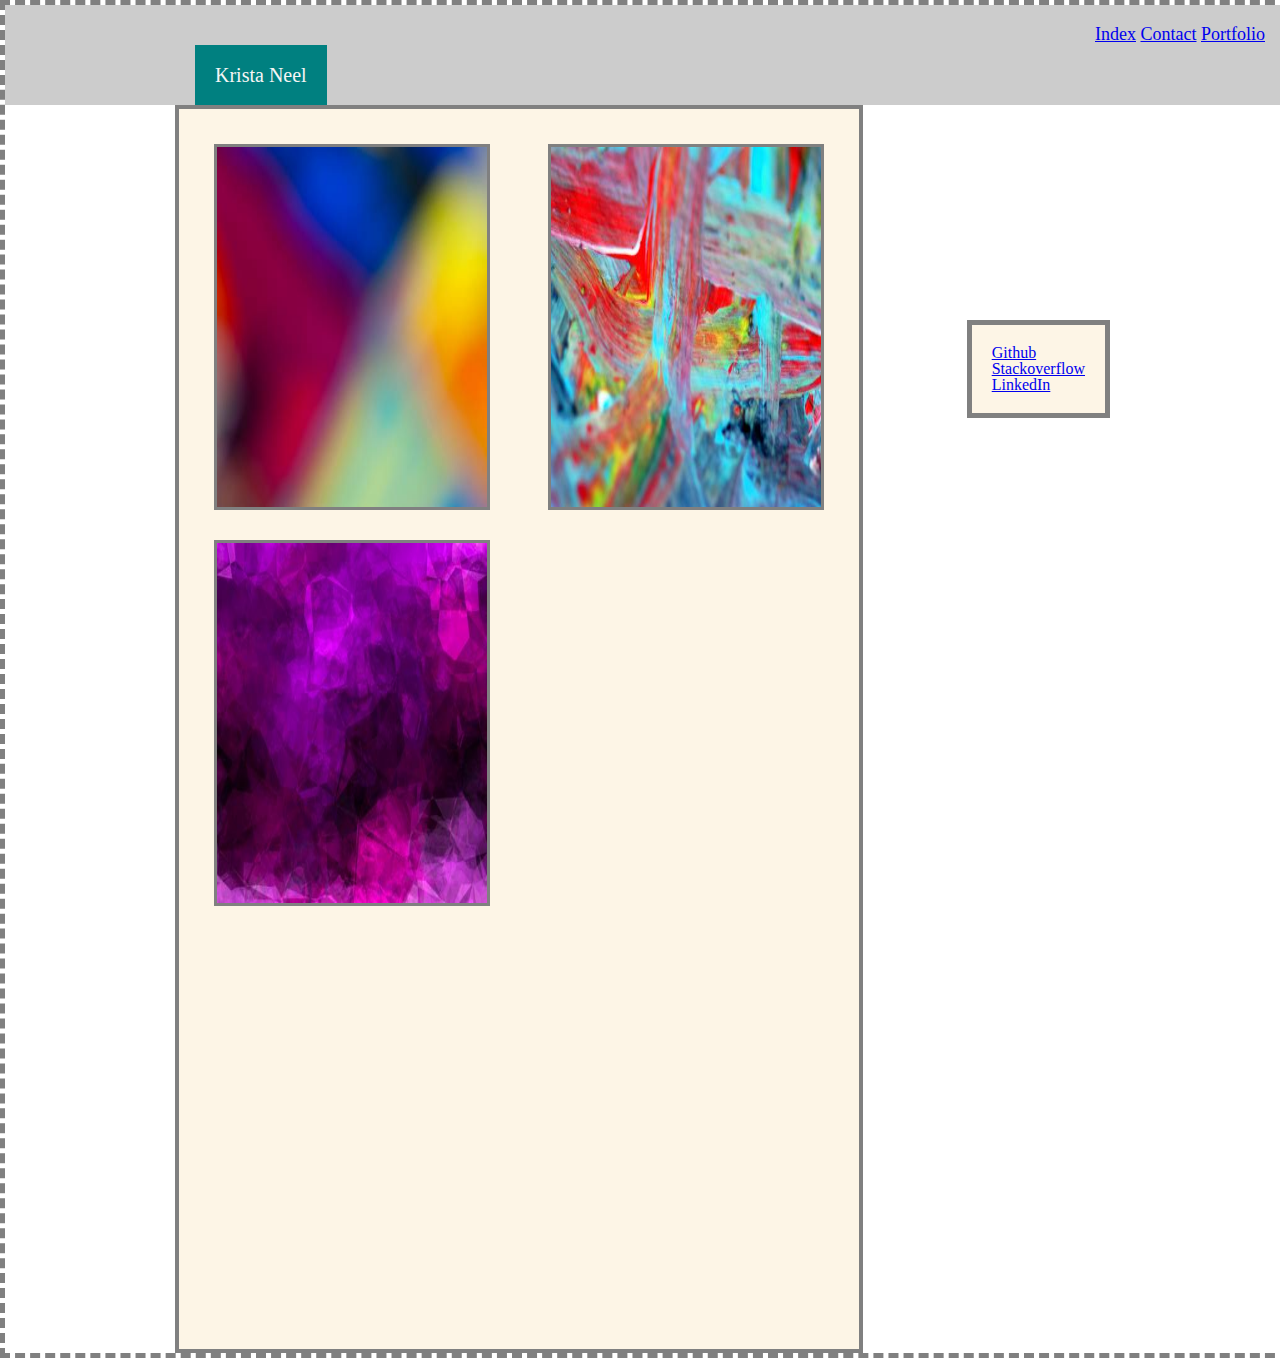
<file: assets/images/BIO.htm>
<!DOCTYPE html>
<!-- saved from url=(0068)file:///Users/krista/Desktop/HOMEWORK/Basic-Portfolio/portfolio.html -->
<html lang="en"><head><meta http-equiv="Content-Type" content="text/html; charset=windows-1252">

    <link rel="stylesheet" type="text/css" href="./BIO_files/reset.css">
    <link rel="stylesheet" type="text/css" href="./BIO_files/style.css">
    <link href="./BIO_files/css" rel="stylesheet">
    <title>BIO</title>
</head>
<body>
    
<div class="bigbox">
<div id="sidebar">
        <a href="https://github.com/">Github</a><br>
        <a href="https://stackoverflow.com/">Stackoverflow</a><br>
        <a href="https://www.linkedin.com/in/krista-neel-51b42257/">LinkedIn</a>
</div>



<header>
<h1>Krista Neel</h1>
<div class="links">
        <a href="file:///Users/krista/Desktop/HOMEWORK/Basic-Portfolio/Index.html">Index</a>
        <a href="file:///Users/krista/Desktop/HOMEWORK/Basic-Portfolio/contact.html">Contact</a>
        <a href="file:///Users/krista/Desktop/HOMEWORK/Basic-Portfolio/portfolio.html">Portfolio</a>
</div>
</header>

<div class="portbox">

<img src="./BIO_files/abstract1.jpg" style="float: left;">

<img src="./BIO_files/abstract3.jpg" style="float: right;">

<img src="./BIO_files/abstract5.jpg" style="float: left;">


</div>






</div></body></html>
</file>
<file: assets/images/BIO_files/style.css>
h1{
    color: whitesmoke;
    font-family: 'Gloria Hallelujah', cursive;
    font-size: 20px;
    padding: 20px;
    background-color: teal;
    float: left;
    margin-left: 170px;
    margin-top: 20px;
}

header{
    padding: 20px;
    color:whitesmoke;
    height: 60px;
    background-color:#cccccc;
    text-align: left;
    font-size: large;
}

.links{
    float: right;
    font-family: 'Gloria Hallelujah', cursive;
}


a:visited {
    color: teal;
}
a:hover {
    color:deeppink;
}
a:active {
    color: navy;
}


textbox{
    float: left;
}

.portbox{
    color: #777777;
    /* float: left; */
    margin-left: 170px;
    width: 50%;
    height: 1200px;
    margin-right: 180px;
    border: 4px solid gray;
    padding: 20px;
    /* overflow: hidden; */
    background-color: oldlace; 
    font-family: 'Lucida Sans', 'Lucida Sans Regular', 'Lucida Grande', 'Lucida Sans Unicode', Geneva, Verdana, sans-serif
}

.aboutme{
    color: #777777;
    /* float: left; */
    margin-left: 170px;
    width: 50%;
    margin-right: 180px;
    border: 4px solid gray;
    padding: 20px;
    /* overflow: hidden; */
    background-color: oldlace; 
    font-family: 'Lucida Sans', 'Lucida Sans Regular', 'Lucida Grande', 'Lucida Sans Unicode', Geneva, Verdana, sans-serif
}

/* body{
background-color:#cccccc;
} */

.bigbox {
    width:100%;
    border: 5px dashed grey;
    align-items: center;
    /* background-color: oldlace; */
    overflow: hidden;
}

img{
    width:270px;
    height:360px;
    margin:15px;
    float: left;
    border: solid grey;
}

  #sidebar{ 
    font-family: 'Gloria Hallelujah', cursive;
    background-color: oldlace;
    float: right;
    margin: 170px;
    padding: 20px;
    border: 5px solid grey;
    position: fixed;
    top: 150px;
    right: 0;
}

footer{
    padding: 20px;
    color: white;
    background-color: #666666;
    text-align: center;
    font-size: smaller;
    /* border: teal; */
    position: absolute;
    bottom: 0;
}



.contactbox{
    margin-left: 170px;
    width: 50%;
    margin-right: 180px;
    border: 4px solid gray;
    padding: 20px;
     overflow: hidden;
    background-color: oldlace; 
    font-family: 'Lucida Sans', 'Lucida Sans Regular', 'Lucida Grande', 'Lucida Sans Unicode', Geneva, Verdana, sans-serif
}
.wrapper {
    width: 400px;
    padding: 30px;
    background: oldlace;
    margin: 0 auto
}
.wrapper h2 {
    color: gray;
    text-transform: uppercase;
    margin-bottom: 20px;
    border-bottom: gray;
}
.wrapper input[type=text],
.wrapper input[type=email],

textarea {
    width: 390px; 
    margin-bottom: 15px;
    padding: 5px;


}
.wrapper a{
    text-decoration: none;
    color: whitesmoke;
    background: teal;
    display: block;
    padding: 20px 15px;
    text-align: center;
    font-size: 15px;
}
</file>
